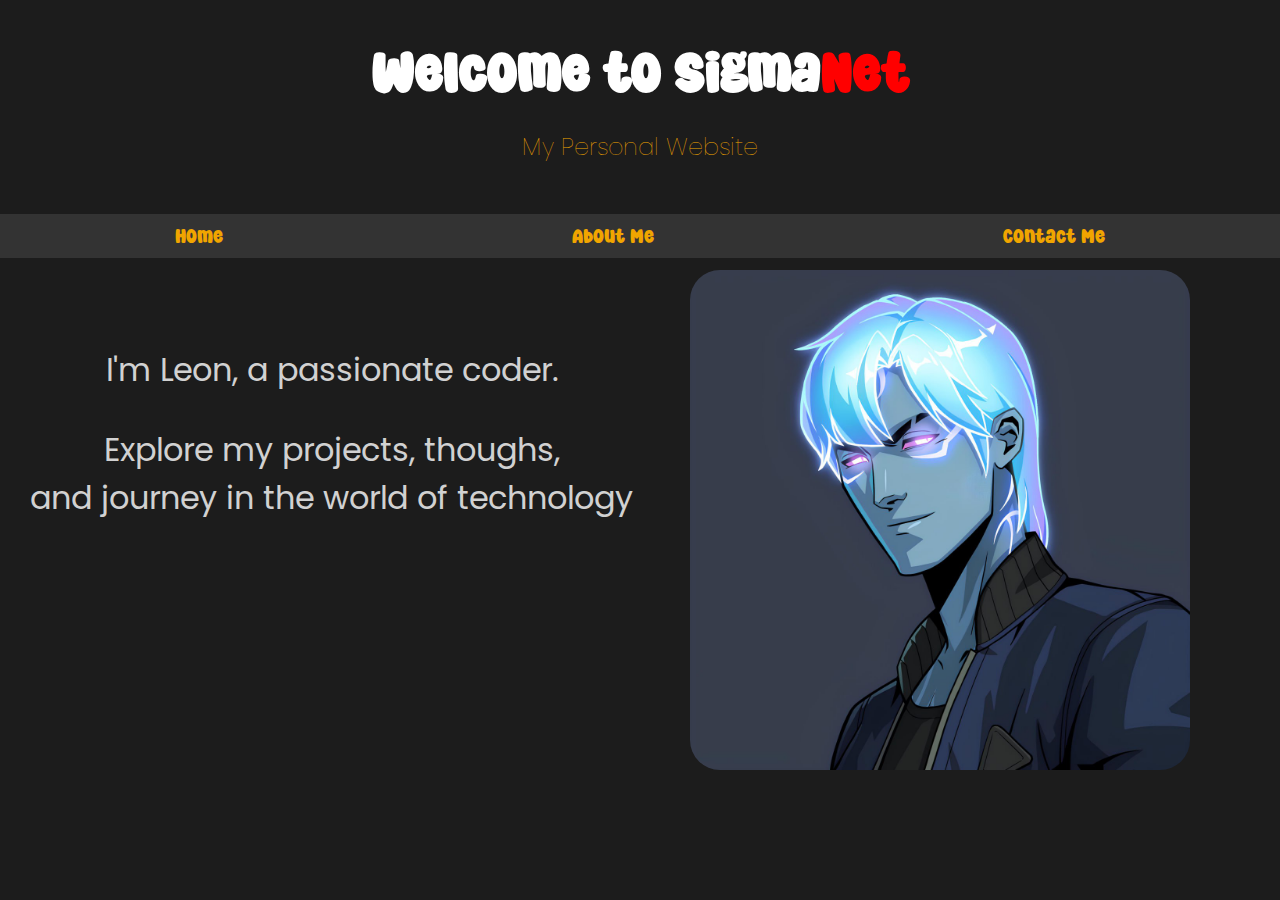
<file: index.html>
<!DOCTYPE html>
<html lang="en">
<head>
    <meta charset="UTF-8">
    <meta name="viewport" content="width=device-width, initial-scale=1.0">
    <title>Project-01</title>
    <link href="https://fonts.googleapis.com/css2?family=Poppins:wght@400;600&display=swap" rel="stylesheet">

    <link rel="stylesheet" href="style.css">
</head>
<body>
   <header>
    <h1>Welcome to Sigma<span>Net</span></h1>
    <p class="ex">My Personal Website</p>
    <nav class="bar">
        <ul class="nav">
            <li><a href="">Home</a></li>
            <li><a href="">About Me</a></li>
            <li><a href="">Contact Me</a></li>
        </ul>

    </nav>
   </header>
   <section>
            <div class="para">
                <p>I'm Leon, a passionate coder.</p>
                <p>Explore my projects, thoughs,<br> and journey in the world of technology </p>

            </div>
   

            <figure>
                <img src="./assets/L.jpg" alt="A blue shinny guy">
            </figure>
    </section>  
</body>
</html>
</file>
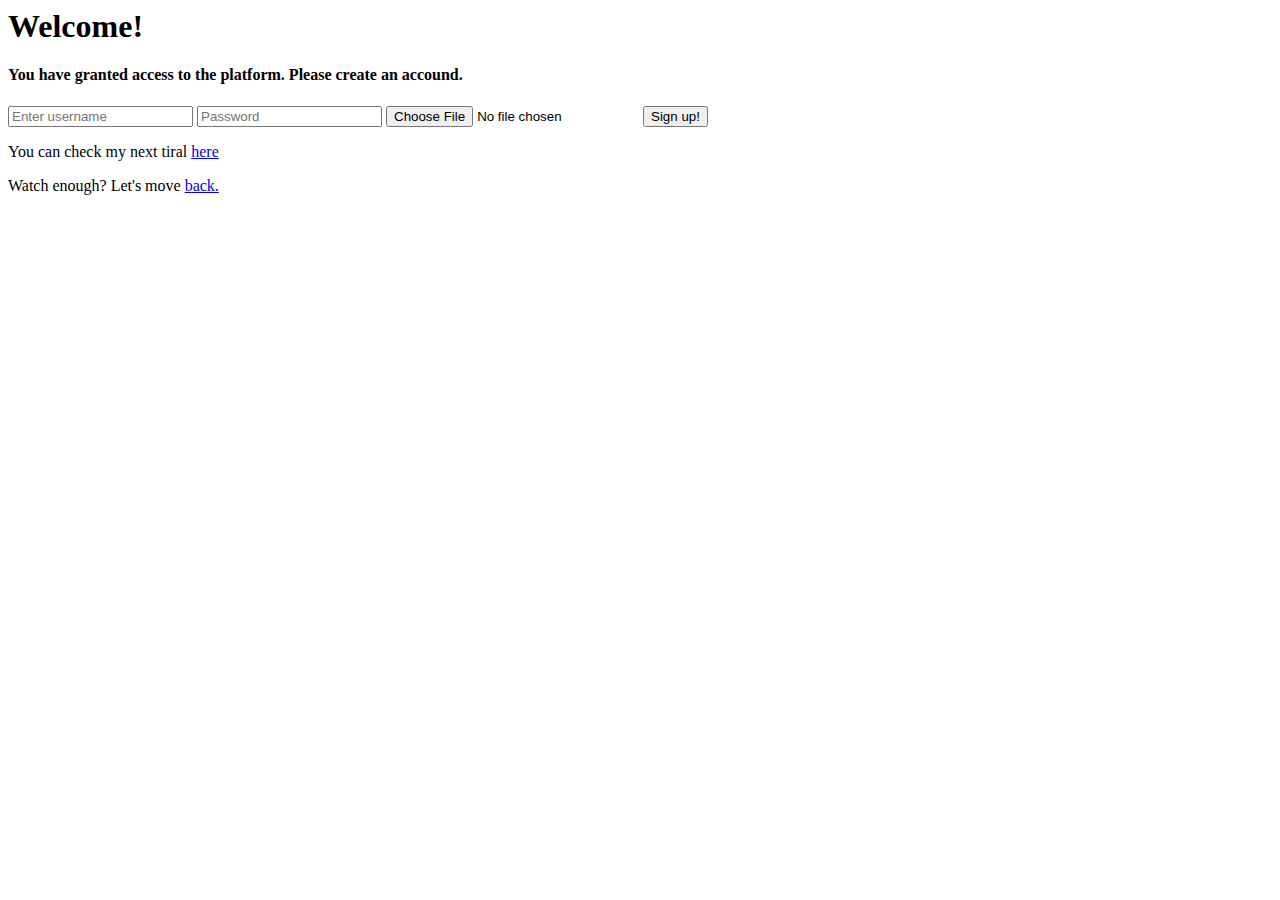
<file: index2.html>
<html>

<head>
    <title> My practice Webpage</title>
</head>

<body>

    <h1>Welcome!</h1>
    <h4>You have granted access to the platform.
        Please create an accound.</h4>
    <input type="text" placeholder="Enter username">  
    <input type="password" placeholder="Password">  
    <input type="file" alt="Choose File" >
    <button>Sign up!</button>
    <p>You can check my next tiral 
        <a href="https://chatgpt.com/c/66f244e4-7928-8004-b158-5fe22f03eaf7" target="_blank">here</a> 
    </p>
    <p>Watch enough? Let's move <a href="index3.html">back.</a>  </p>


</body>

</html>
</file>
<file: style.css>
@font-face {
    font-family: Superboy;
    src: url(./Fonts/SuperBoys-vmW67.ttf);
}

body{
    margin: 0;
    padding: 0;
    color: white;
    background-color: #1c1c1c;
    font-family: 'Poppins', sans-serif;
    
}

span{
    color: red;

}

h1{
    text-align: center;
    font-family: Superboy;
    font-size: 3.5em;
    margin-bottom: 10px;

}

.ex{
    text-align: center;
    font-size: 1.5em;
    color: #f0a500;
    margin-bottom: 30px;
    font-weight: lighter;
}

.bar   {
    
    height: 40px;
    
    
    
}

.nav{
    display: flex;
    justify-content: space-around;
    background-color: #333;
    padding: 10px 0;
    
    
}

ul{
    margin-top: 50px;
}

.nav li{
    
    
    list-style: none;
    display: flex;
    
    
    
    
    
}

.nav li a{
    text-decoration: none;
    font-size: 20px;
    font-family:Superboy ;
    color: #f0a500;
    transition: color 0.3s ease;
}

img{
    width: 500px;
    border: none;
    border-radius: 30px;
    margin-right: 50px;
}

section{
    display: flex;
    justify-content: space-between;
}



.para{
    text-align: center;
    font-size: 2em;
    margin-left: 30px ;
    margin-top: 60px;
    color: #d1d1d1;
}

.nav li a:hover{
    color: #f0f0f0;
}




@media (max-width: 768px) {
    section {
        flex-direction: column;
    }
    .para {
        font-size: 1.5em;
    }
}
</file>
